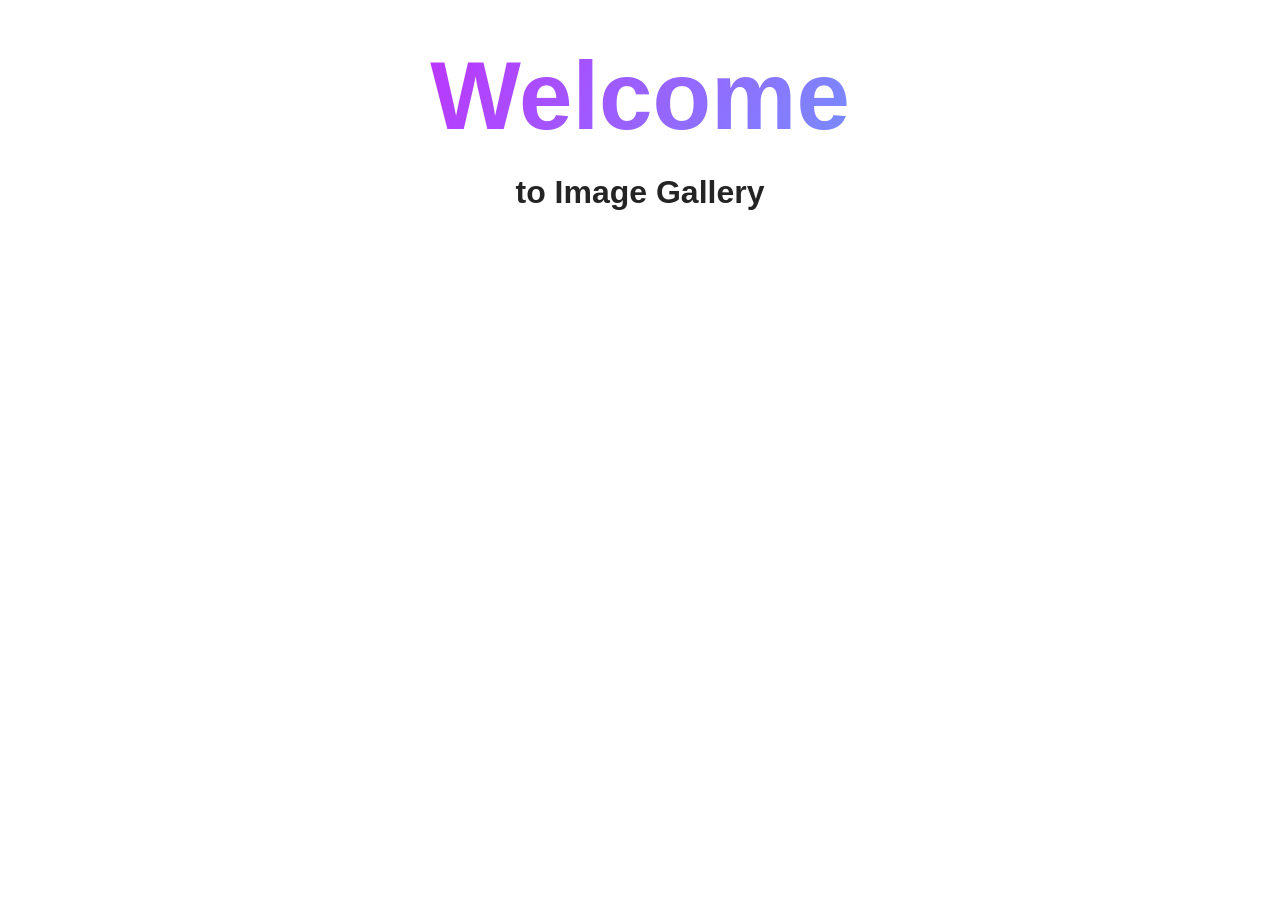
<file: src/1-gallery.html>
<!DOCTYPE html>
<html lang="en">
  <head>
    <meta charset="UTF-8" />
    <meta http-equiv="X-UA-Compatible" content="IE=edge" />
    <meta name="viewport" content="width=device-width, initial-scale=1.0" />
    <title>Image Gallery</title>
    <link rel="stylesheet" href="./css/styles.css" />
  </head>
  <body>
    <ul class="gallery"></ul>
    <script type="module" src="./js/1-gallery.js"></script>
    <load
      src="./partials/header.html"
      icon-path="./img/sprite.svg#logo"
      highlight-act="active"
    />

    <main>
      <div class="container">
        <h1 class="main-title">
          <span class="main-title-gradient">Welcome</span> to Image Gallery
        </h1>
        <load src="./partials/back-link.html" />
      </div>
    </main>

    <load src="./partials/footer.html" />
  </body>
</html>
</file>
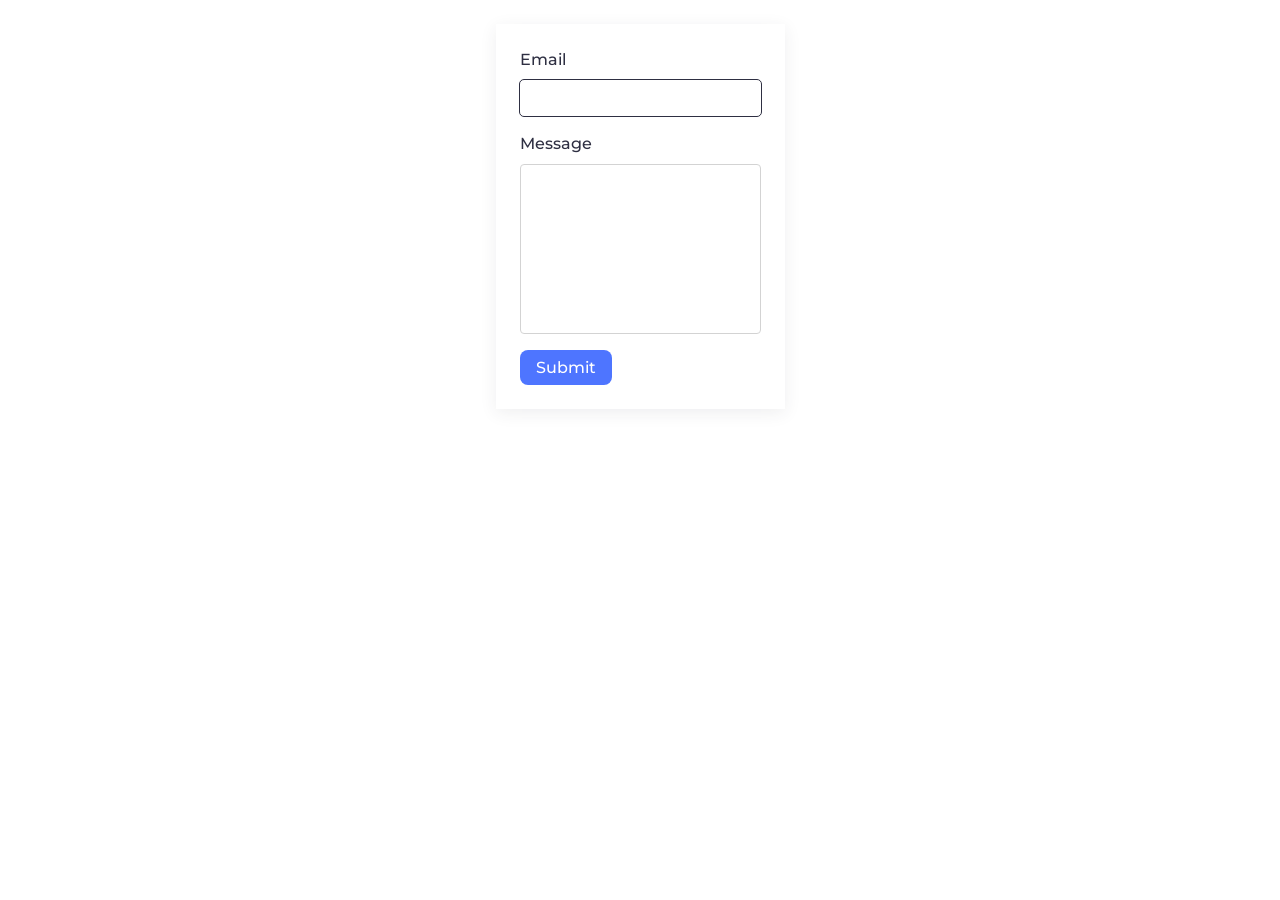
<file: src/2-form.html>
<!DOCTYPE html>
<html lang="en">
  <head>
    <meta charset="UTF-8" />
    <meta name="viewport" content="width=device-width, initial-scale=1.0" />
    <title>Feedback Form</title>
    <link rel="stylesheet" href="./css/styles.css" />
    <link href="https://fonts.googleapis.com/css2?family=Montserrat:wght@400;500;600&display=swap" rel="stylesheet" />
  </head>
  <body>
    <form class="feedback-form" autocomplete="off">
      <label>
        Email
        <input type="email" name="email" autofocus />
      </label>
      <label>
        Message
        <textarea name="message" rows="8"></textarea>
      </label>
      <button type="submit">Submit</button>
    </form>

    <script type="module" src="./js/2-form.js"></script>
  </body>
</html>
</file>
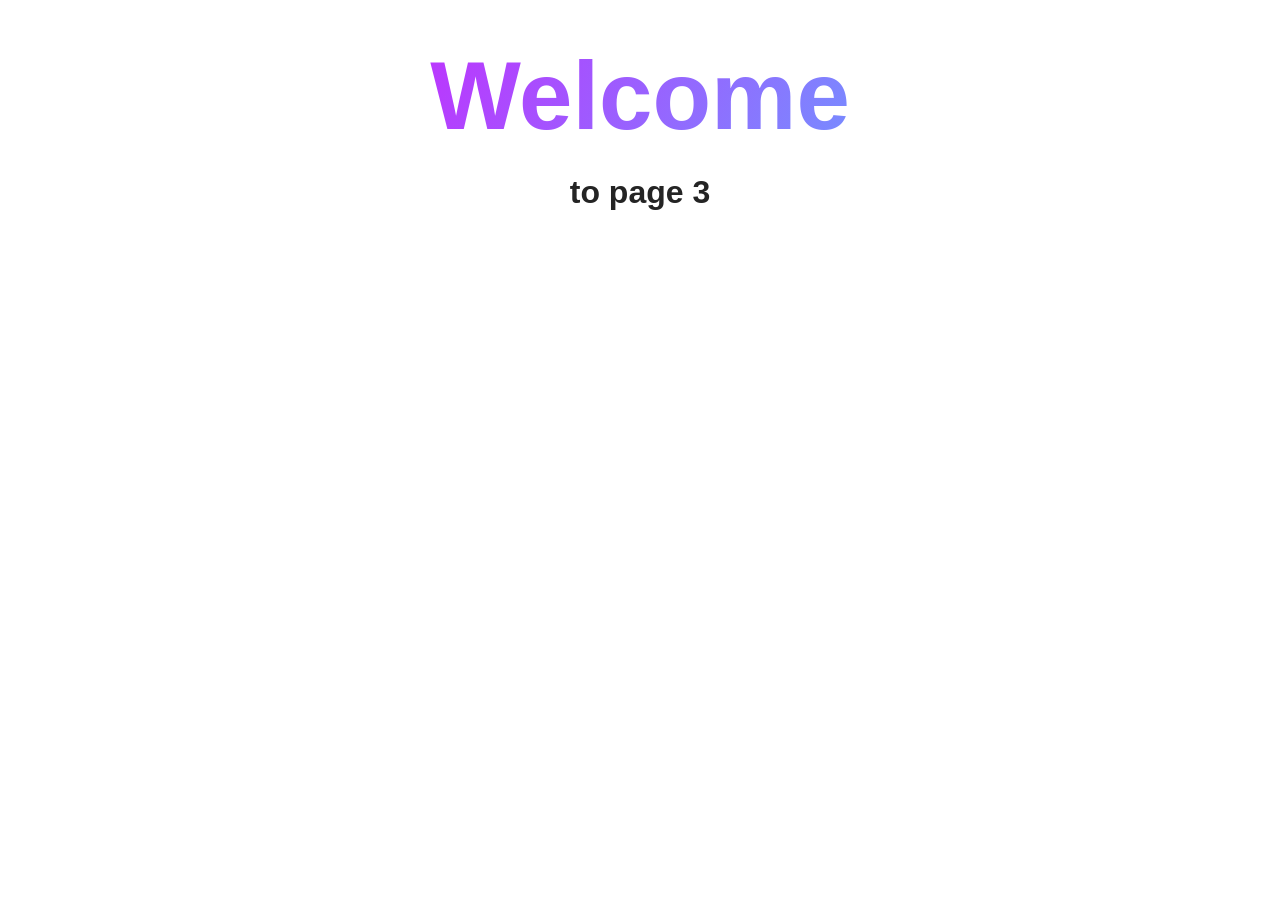
<file: src/page-3.html>
<!DOCTYPE html>
<html lang="en">
  <head>
    <meta charset="UTF-8" />
    <meta http-equiv="X-UA-Compatible" content="IE=edge" />
    <meta name="viewport" content="width=device-width, initial-scale=1.0" />
    <title>Page 3</title>
    <link rel="stylesheet" href="./css/styles.css" />
  </head>
  <body>
    <load
      src="./partials/header.html"
      icon-path="./img/sprite.svg#logo"
      highlight-curr="active"
    />

    <main>
      <div class="container">
        <h1 class="main-title">
          <span class="main-title-gradient">Welcome</span> to page 3
        </h1>
        <load src="./partials/back-link.html" />
      </div>
    </main>

    <load src="./partials/footer.html" />
  </body>
</html>
</file>
<file: src/css/styles.css>
/**
  |============================
  | include css partials with
  | default @import url()
  |============================
*/
/* Common styles */
@import url('./reset.css');
@import url('./base.css');
@import url('./container.css');
@import url('./animations.css');

/* Sections style */
@import url('./header.css');
@import url('./vite-promo.css');
@import url('./badges.css');
@import url('./back-link.css');
@import url('./footer.css');

* {
  box-sizing: border-box;
  margin: 0;
  padding: 0;
}

body {
  font-family: 'Arial', sans-serif;
  background-color: #fff;
  padding: 24px;
}

.gallery {
  display: grid;
  grid-template-columns: repeat(3, 1fr);
  gap: 24px;
  list-style: none;
  padding: 0;
}

.gallery-item {
  transition: transform 0.3s ease;
}

.gallery-item:hover {
  transform: scale(1.04);
}

.gallery-link {
  display: block;
}

.gallery-image {
  display: block;
  width: 100%;
  height: auto;
  object-fit: cover;
  border: 0 solid transparent;
  box-sizing: border-box;
}

.feedback-form {
  max-width: 408px;
  margin: 0 auto;
  display: flex;
  flex-direction: column;
  gap: 16px;
  padding: 24px;
  box-shadow: 0px 4px 16px rgba(46, 47, 66, 0.08);
  background-color: #ffffff;
}

.feedback-form label {
  display: flex;
  flex-direction: column;
  font-weight: 500;
  font-size: 16px;
  color: #2e2f42;
  font-family: 'Montserrat', sans-serif;
}

.feedback-form input,
.feedback-form textarea {
  font-size: 16px;
  padding: 8px 12px;
  border-radius: 4px;
  border: 1px solid #d3d3d3;
  margin-top: 8px;
  resize: none;
}

.feedback-form input:focus,
.feedback-form textarea:focus {
  outline: 1px solid #2E2F42;
  border-color: transparent;
}

.feedback-form textarea {
  min-height: 80px;
}

.feedback-form button {
  font-family: 'Montserrat', sans-serif;
  align-self: flex-start;
  padding: 8px 16px;
  background-color: #4e75ff;
  color: #ffffff;
  font-weight: 500;
  font-size: 16px;
  border: none;
  border-radius: 8px;
  cursor: pointer;
  transition: background-color 250ms ease;
}

.feedback-form button:hover,
.feedback-form button:focus {
  background-color: #6c8cff;
}
</file>
